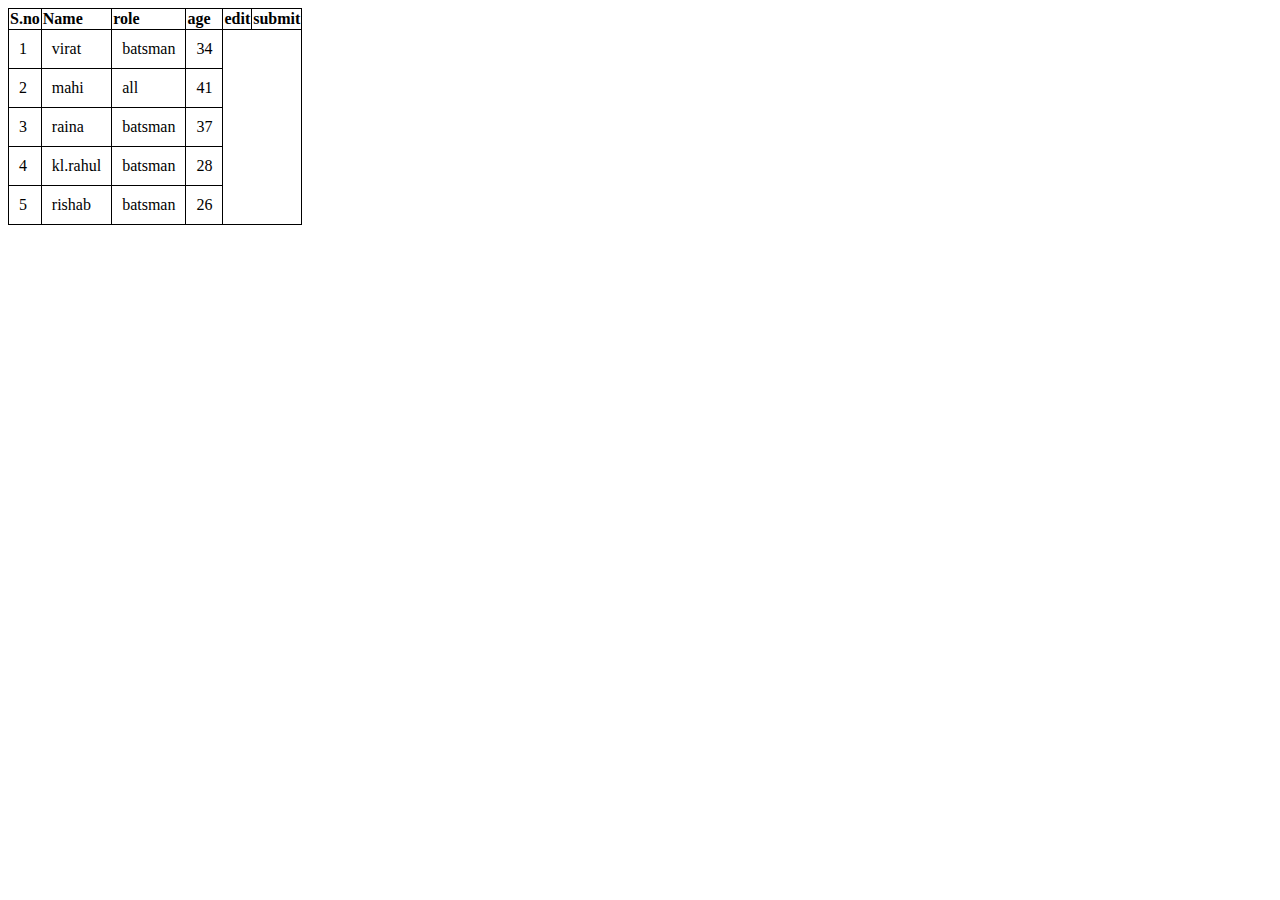
<file: Random/index.html>
<html>
    <head>
        <title>hello</title>

        <style>
            table, th, td{
                border:1px solid black;
                border-collapse: collapse;
             }
              td{
                 padding: 10px;
             }
             th{
                 text-align: left;
             }

        </style>
    </head>
    <body>
        
        <table>
            <tr>
                <th>S.no</th>
                <th>Name</th>
                <th>role</th>
                <th>age</th>
                <th>edit</th>
                <th>submit</th>
                
            </tr>
            <tr>
                <td>1</td>
                <td>virat</td>
                <td>batsman</td>
                <td>34</td>
            </tr>
            <tr>
                <td>2</td>
                <td>mahi</td>
                <td>all</td>
                <td>41</td>
            </tr>
            <tr>
                <td>3</td>
                <td>raina</td>
                <td>batsman</td>
                <td>37</td>
            </tr>
            <tr>
                <td>4</td>
                <td>kl.rahul</td>
                <td>batsman</td>
                <td>28</td>
            </tr>
            <tr>
                <td>5</td>
                <td>rishab</td>
                <td>batsman</td>
                <td>26</td>
            </tr>
        </table>
    
    </form>
    </body>
</html>
</file>
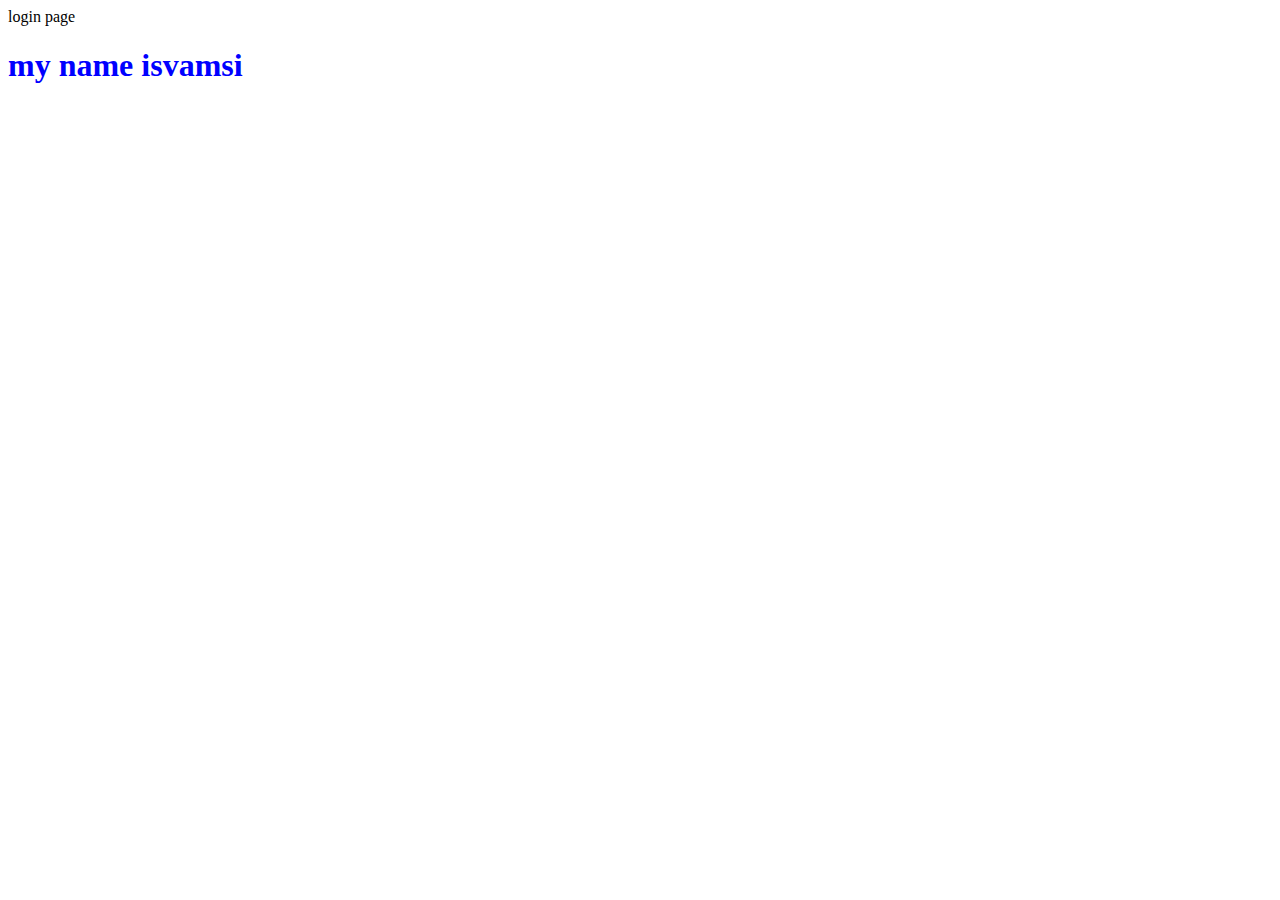
<file: Random/contact.html>
<html>
<head>
 <link rel="stylesheet" a href="one.css"
<title>login page</title>    
</head>    
<!-- <link rel="stylesheet" href="https://cdn.jsdelivr.net/npm/bootstrap@4.6.2/dist/css/bootstrap.min.css" integrity="sha384-xOolHFLEh07PJGoPkLv1IbcEPTNtaed2xpHsD9ESMhqIYd0nLMwNLD69Npy4HI+N" crossorigin="anonymous"> -->
<body>
 <!-- <nav class="navabar navbar dark bg-dark">
<a href="#" class="navbar navbardarkbg-dark">registration form</a>
 </nav>
<div class="container mt-5">
<div class="row"


</div> -->
<h1 class="m">my name isvamsi</h1>
    

</body>

</html>
</file>
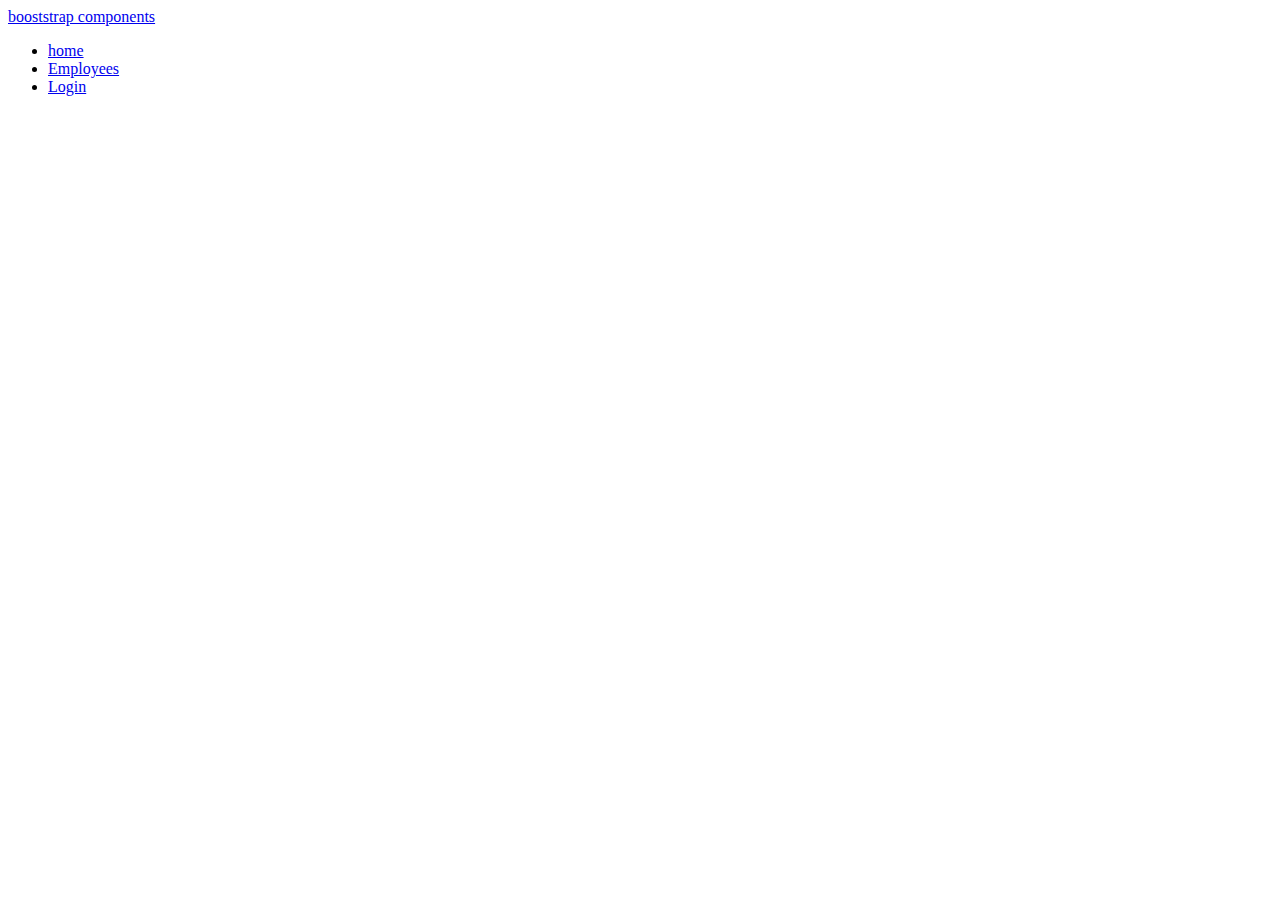
<file: Random/my.html>
<html>
<head>
    <link rel="stylesheet" href="https://cdn.jsdelivr.net/npm/bootstrap@4.6.2/dist/css/bootstrap.min.css" integrity="sha384-xOolHFLEh07PJGoPkLv1IbcEPTNtaed2xpHsD9ESMhqIYd0nLMwNLD69Npy4HI+N" crossorigin="anonymous">
</head>
<body>
<div class="navbar navbar-dark bg-dark navbar-expand-lg">
<a href="#">booststrap components</a>
<ul class="navbar-nav ml-auto">
<li class="nav-item"><a class="nav-link" href="./index.html">home</a></li>
<li class="nav-list"><a class="nav-link" href="./employee.html">Employees</a></li>  
<li class="nav-list"><a class="nav-link" href="./login.html">Login</a></li>
</ul>
</div>    
</body>
</html>
</file>
<file: Random/one.css>
/* navbar{
    display: flex;
} */
.m{
    color: blue;
}
</file>
